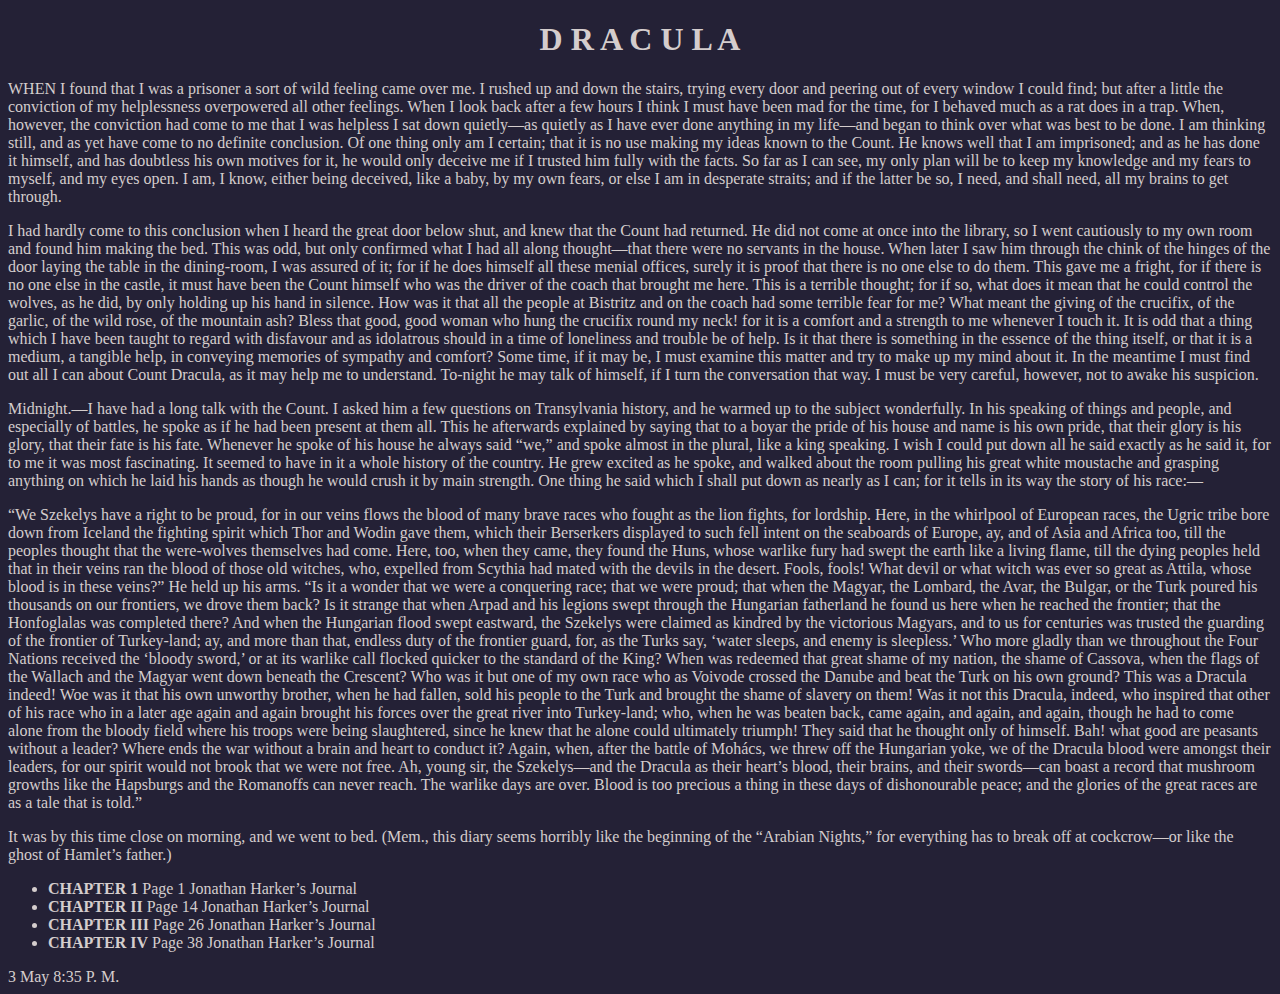
<file: index.html>
<!DOCTYPE html>
<html lang="se">
<head>
    <meta charset="UTF-8">
    <meta name="viewport" content="width=m, initial-scale=1.0">
    <title> Dracula  </title>
    <link rel="stylesheet" href="sasd.css">
</head>
<body>
    <h1>D R A C U L A </h1>     
    <p>WHEN I found that I was a prisoner a sort of wild feeling came over me. I rushed up and down the stairs, trying every door and peering out of every window I could find; but after a little the conviction of my helplessness overpowered all other feelings. When I look back after a few hours I think I must have been mad for the time, for I behaved much as a rat does in a trap. When, however, the conviction had come to me that I was helpless I sat down quietly—as quietly as I have ever done anything in my life—and began to think over what was best to be done. I am thinking still, and as yet have come to no definite conclusion. Of one thing only am I certain; that it is no use making my ideas known to the Count. He knows well that I am imprisoned; and as he has done it himself, and has doubtless his own motives for it, he would only deceive me if I trusted him fully with the facts. So far as I can see, my only plan will be to keep my knowledge and my fears to myself, and my eyes open. I am, I know, either being deceived, like a baby, by my own fears, or else I am in desperate straits; and if the latter be so, I need, and shall need, all my brains to get through.</p>
    <p>I had hardly come to this conclusion when I heard the great door below shut, and knew that the Count had returned. He did not come at once into the library, so I went cautiously to my own room and found him making the bed. This was odd, but only confirmed what I had all along thought—that there were no servants in the house. When later I saw him through the chink of the hinges of the door laying the table in the dining-room, I was assured of it; for if he does himself all these menial offices, surely it is proof that there is no one else to do them. This gave me a fright, for if there is no one else in the castle, it must have been the Count himself who was the driver of the coach that brought me here. This is a terrible thought; for if so, what does it mean that he could control the wolves, as he did, by only holding up his hand in silence. How was it that all the people at Bistritz and on the coach had some terrible fear for me? What meant the giving of the crucifix, of the garlic, of the wild rose, of the mountain ash? Bless that good, good woman who hung the crucifix round my neck! for it is a comfort and a strength to me whenever I touch it. It is odd that a thing which I have been taught to regard with disfavour and as idolatrous should in a time of loneliness and trouble be of help. Is it that there is something in the essence of the thing itself, or that it is a medium, a tangible help, in conveying memories of sympathy and comfort? Some time, if it may be, I must examine this matter and try to make up my mind about it. In the meantime I must find out all I can about Count Dracula, as it may help me to understand. To-night he may talk of himself, if I turn the conversation that way. I must be very careful, however, not to awake his suspicion.</p>
    <p>Midnight.—I have had a long talk with the Count. I asked him a few questions on Transylvania history, and he warmed up to the subject wonderfully. In his speaking of things and people, and especially of battles, he spoke as if he had been present at them all. This he afterwards explained by saying that to a boyar the pride of his house and name is his own pride, that their glory is his glory, that their fate is his fate. Whenever he spoke of his house he always said “we,” and spoke almost in the plural, like a king speaking. I wish I could put down all he said exactly as he said it, for to me it was most fascinating. It seemed to have in it a whole history of the country. He grew excited as he spoke, and walked about the room pulling his great white moustache and grasping anything on which he laid his hands as though he would crush it by main strength. One thing he said which I shall put down as nearly as I can; for it tells in its way the story of his race:—</p>
    <p>“We Szekelys have a right to be proud, for in our veins flows the blood of many brave races who fought as the lion fights, for lordship. Here, in the whirlpool of European races, the Ugric tribe bore down from Iceland the fighting spirit which Thor and Wodin gave them, which their Berserkers displayed to such fell intent on the seaboards of Europe, ay, and of Asia and Africa too, till the peoples thought that the were-wolves themselves had come. Here, too, when they came, they found the Huns, whose warlike fury had swept the earth like a living flame, till the dying peoples held that in their veins ran the blood of those old witches, who, expelled from Scythia had mated with the devils in the desert. Fools, fools! What devil or what witch was ever so great as Attila, whose blood is in these veins?” He held up his arms. “Is it a wonder that we were a conquering race; that we were proud; that when the Magyar, the Lombard, the Avar, the Bulgar, or the Turk poured his thousands on our frontiers, we drove them back? Is it strange that when Arpad and his legions swept through the Hungarian fatherland he found us here when he reached the frontier; that the Honfoglalas was completed there? And when the Hungarian flood swept eastward, the Szekelys were claimed as kindred by the victorious Magyars, and to us for centuries was trusted the guarding of the frontier of Turkey-land; ay, and more than that, endless duty of the frontier guard, for, as the Turks say, ‘water sleeps, and enemy is sleepless.’ Who more gladly than we throughout the Four Nations received the ‘bloody sword,’ or at its warlike call flocked quicker to the standard of the King? When was redeemed that great shame of my nation, the shame of Cassova, when the flags of the Wallach and the Magyar went down beneath the Crescent? Who was it but one of my own race who as Voivode crossed the Danube and beat the Turk on his own ground? This was a Dracula indeed! Woe was it that his own unworthy brother, when he had fallen, sold his people to the Turk and brought the shame of slavery on them! Was it not this Dracula, indeed, who inspired that other of his race who in a later age again and again brought his forces over the great river into Turkey-land; who, when he was beaten back, came again, and again, and again, though he had to come alone from the bloody field where his troops were being slaughtered, since he knew that he alone could ultimately triumph! They said that he thought only of himself. Bah! what good are peasants without a leader? Where ends the war without a brain and heart to conduct it? Again, when, after the battle of Mohács, we threw off the Hungarian yoke, we of the Dracula blood were amongst their leaders, for our spirit would not brook that we were not free. Ah, young sir, the Szekelys—and the Dracula as their heart’s blood, their brains, and their swords—can boast a record that mushroom growths like the Hapsburgs and the Romanoffs can never reach. The warlike days are over. Blood is too precious a thing in these days of dishonourable peace; and the glories of the great races are as a tale that is told.”</p>
    <p>It was by this time close on morning, and we went to bed. (Mem., this diary seems horribly like the beginning of the “Arabian Nights,” for everything has to break off at cockcrow—or like the ghost of Hamlet’s father.)</p>
    <ul>
    <li>
        <strong>CHAPTER 1</strong>
         Page 1 Jonathan Harker’s Journal</li>    
    <li><strong>CHAPTER II</strong> 
         Page 14 Jonathan Harker’s Journal</li>
    <li><strong>CHAPTER III</strong> 
        Page 26 Jonathan Harker’s Journal</li>
    <li><strong>CHAPTER IV</strong> 
        Page 38 Jonathan Harker’s Journal</li>
    </ul>

<time datetime="05-03">3 May</time>
<time datetime="T20:35">8:35 P. M.</time> 

</body>


</html>
</file>
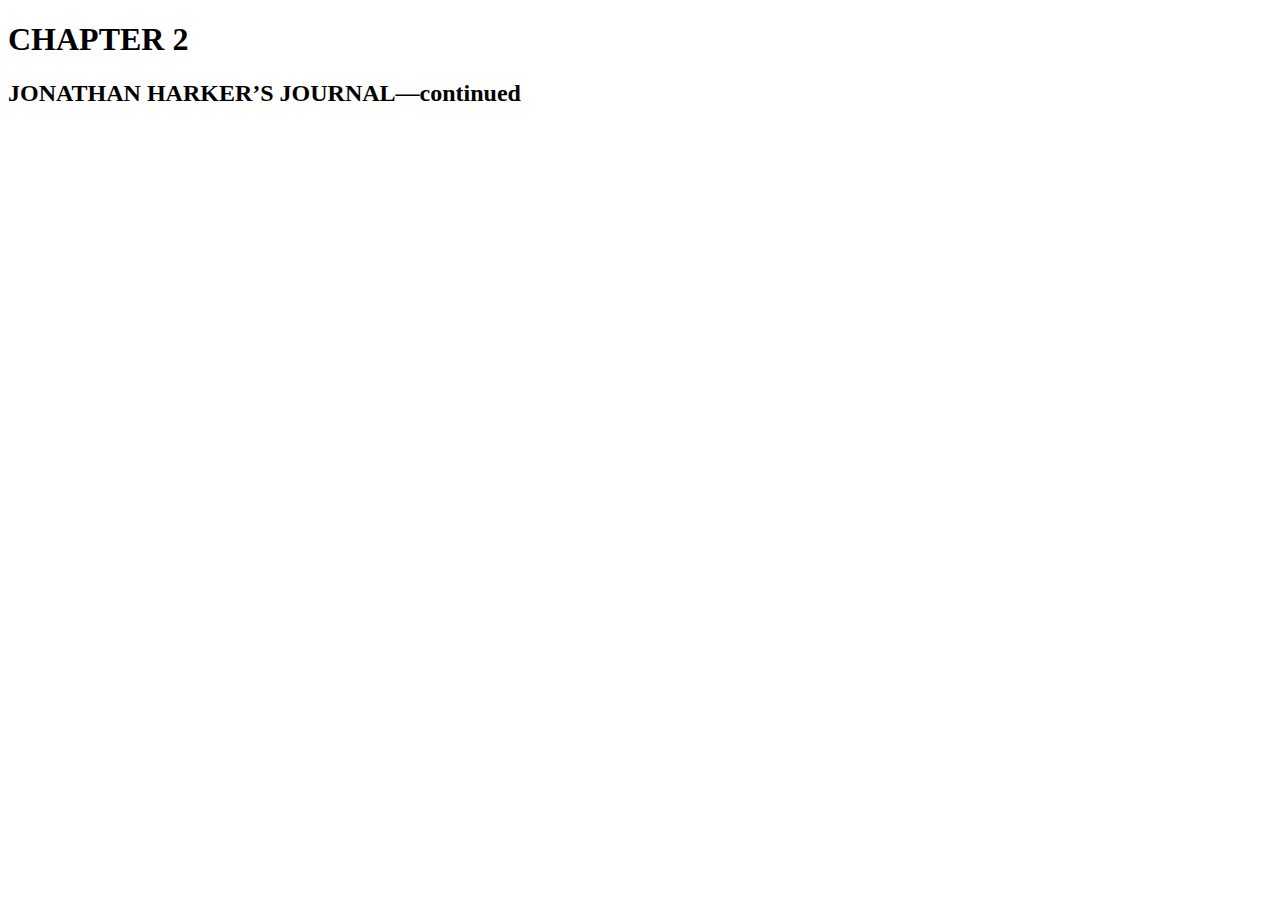
<file: DRACULA.HTML>
<!DOCTYPE html>
<html lang="en">
<head>
    <meta charset="UTF-8">
    <meta name="viewport" content="width=device-width, initial-scale=1.0">
    <title>CHAPTER "</title>
</head>
<body>

<h1>CHAPTER 2</h1>
<h2>JONATHAN HARKER’S JOURNAL—continued</h2>
</body>
</html>
</file>
<file: sasd.css>
h1{
    text-align: center;
}

body{
    background-color: rgb(36, 33, 54);
    text-align: left;

}
html{
    color: rgb(212, 205, 205);
}
</file>
